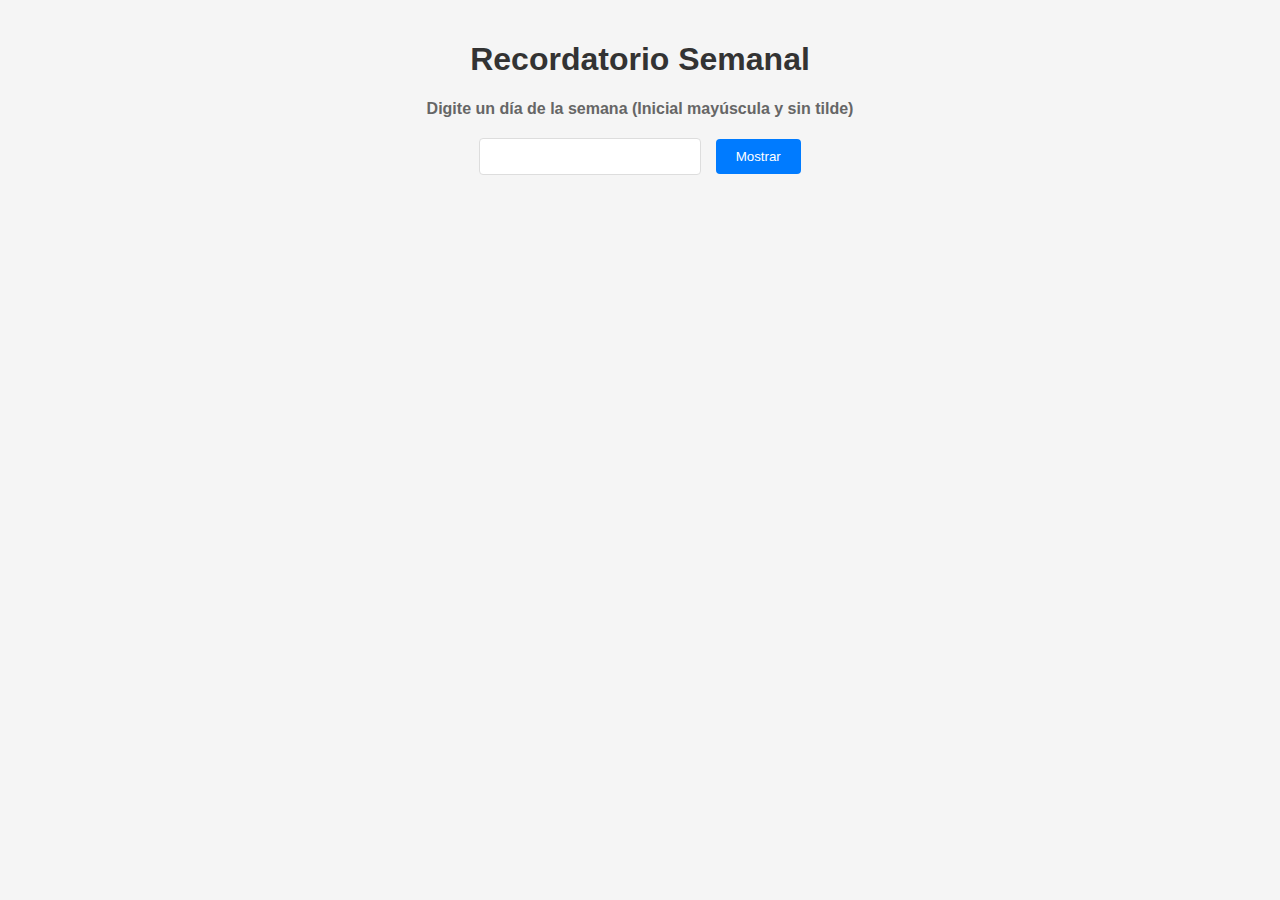
<file: Carpeta_de_ejercicios/Ejercicio_final/index.html>
<!DOCTYPE html>
<html lang="en">

<head>
    <title>Ejercicio Final - Guía 4</title>
    <link rel="stylesheet" href="styless.css">
</head>

<body>
    <h1>Recordatorio Semanal</h1>
    <h4>Digite un día de la semana (Inicial mayúscula y sin tilde)</h4>
    <input type="text" id="txt">
    <button onclick="Recordatorio()">Mostrar</button>
    <p id="dias"></p>
    <script src="./script.js"></script>
</body>

</html>
</file>
<file: Carpeta_de_ejercicios/Ejercicio_final/styless.css>
body {
    font-family: Arial, sans-serif;
    text-align: center;
    margin: 0;
    padding: 20px;
    background-color: #f5f5f5;
}

.container {
    max-width: 600px;
    margin: 50px auto;
    padding: 20px;
    background-color: white;
    border-radius: 8px;
    box-shadow: 0 2px 5px rgba(0, 0, 0, 0.1);
}

h1 {
    color: #333;
    margin-bottom: 10px;
}

h4 {
    color: #666;
    margin-bottom: 20px;
}

input[type="text"] {
    padding: 10px;
    width: 200px;
    border: 1px solid #ddd;
    border-radius: 4px;
    margin-right: 10px;
}

button {
    padding: 10px 20px;
    background-color: #007bff;
    color: white;
    border: none;
    border-radius: 4px;
    cursor: pointer;
}

button:hover {
    background-color: #0056b3;
}

#dias {
    margin-top: 20px;
    font-size: 18px;
    color: #333;
    min-height: 30px;
}
</file>
